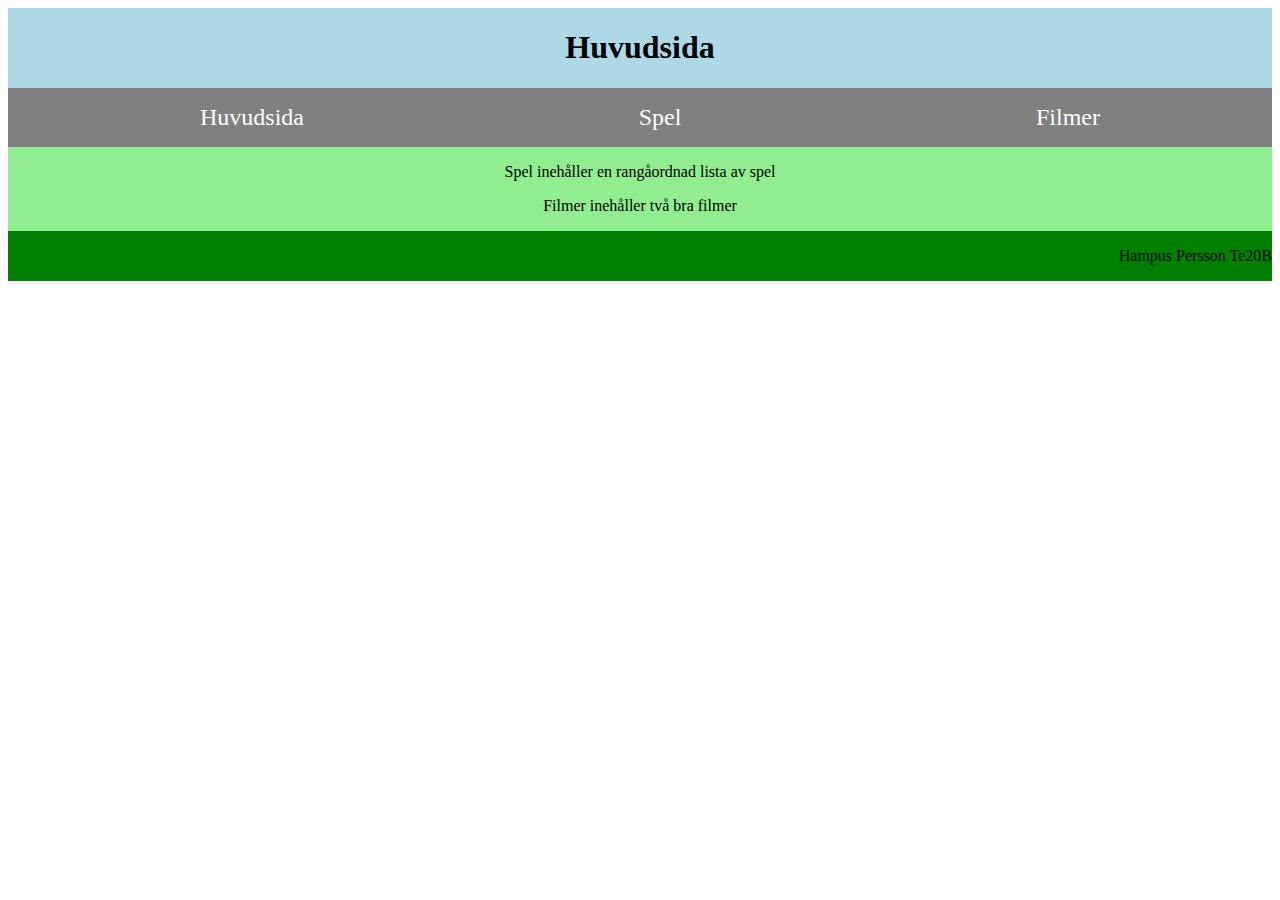
<file: Index.html>
<!--Doctype anger att det är ett html document-->
<!DOCTYPE html>
<!--Sätter sidans språk till svenska-->
<html lang="sv">
    <!--Sidhuvud länkar css filen för hemsidan och teckenkodning-->
    <head>
        <meta charset="UTF-8">
        <title>Webbplats</title>
        <link href="Style.css" rel="stylesheet">
    </head>
    <!--Sidkroppen innehåller allt som syns på hemsidan-->
    <body>
        <!--Sidans rubrik-->
        <header>
            <h1>Huvudsida</h1>
        </header>
        <!--Navigations meny -->
        <nav>
            <ul>
                <li><a href="Index.html">Huvudsida</a></li>
                <li><a href="sida2.html">Spel</a></li>
                <li><a href="sida3.html">Filmer</a></li>
            </ul>
        </nav>
        <!--main innehåller två text stycken somförklara vad de andra fklikarna på sidan är -->
        <main>
            <p>Spel inehåller en rangåordnad lista av spel</p>
            <p>Filmer inehåller två bra filmer</p>
        </main>
        
        <!--Sidfoten inehåller namn och klass-->
        <footer>
            <p>Hampus Persson Te20B</p>
        </footer>
    </body>
</html>
</file>
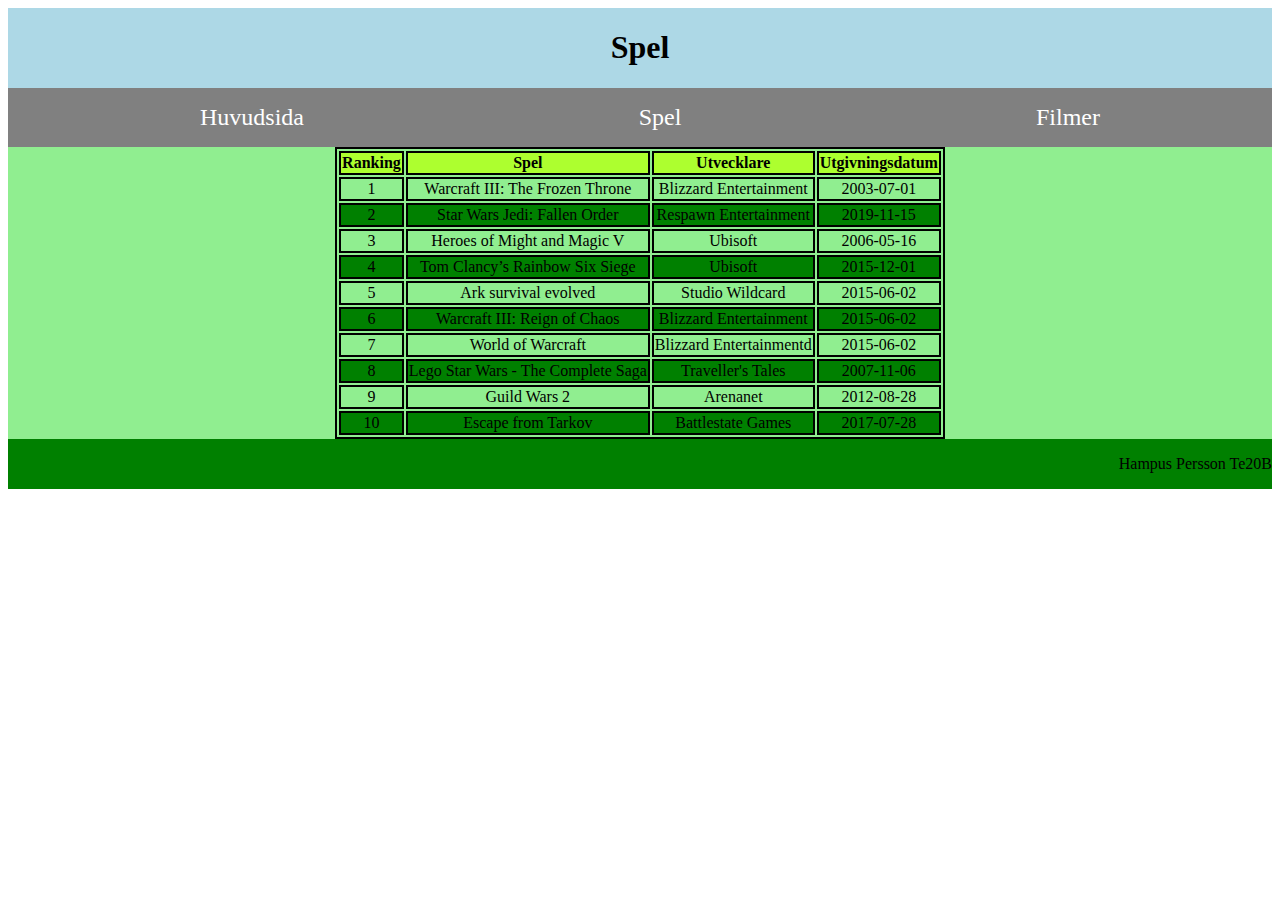
<file: sida2.html>
<!DOCTYPE html>
<html lang="sv">
    <head>
        <meta charset="UTF-8">
        <title>Spel</title>
        <link href="Style.css" rel="stylesheet">
    </head>
    <!--Sidkroppen med id för att få en annan grid-->
    <body>
        <header>
            <h1>Spel</h1>
        </header>
        <nav>
            <ul>
                <li><a href="Index.html">Huvudsida</a></li>
                <li><a href="sida2.html">Spel</a></li>
                <li><a href="sida3.html">Filmer</a></li>
            </ul>
        </nav>
        <!--Main med klassen "Center"-->
        <main>
            <table class="Center">
                <!--thead inbehåller ett tabellhuvud med 4 kolumner och 1 rad-->
                <thead>
                    <tr>
                        <th>Ranking</th>
                        <th>Spel</th>
                        <th>Utvecklare</th>
                        <th>Utgivningsdatum</th>
                    </tr>
                </thead>
                <!--tbody inehååller en tabell med 10 rader och 4 kolumner-->
                <tbody>
                    <tr>
                        <td>1</td>
                        <td>Warcraft III: The Frozen Throne</td>
                        <td>Blizzard Entertainment</td>
                        <td>2003-07-01</td>
                    </tr>
                    <tr>
                        <td>2</td>
                        <td>Star Wars Jedi: Fallen Order</td>
                        <td>Respawn Entertainment</td>
                        <td>2019-11-15</td>
                    </tr>
                    <tr>
                        <td>3</td>
                        <td>Heroes of Might and Magic V</td>
                        <td>Ubisoft</td>
                        <td>2006-05-16</td>
                    </tr>
                    <tr>
                        <td>4</td>
                        <td>Tom Clancy’s Rainbow Six Siege</td>
                        <td>Ubisoft</td>
                        <td>2015-12-01</td>
                    </tr>
                    <tr>
                        <td>5</td>
                        <td>Ark survival evolved</td>
                        <td>Studio Wildcard</td>
                        <td>2015-06-02</td>
                    </tr>
                    <tr>
                        <td>6</td>
                        <td>Warcraft III: Reign of Chaos</td>
                        <td>Blizzard Entertainment</td>
                        <td>2015-06-02</td>
                    </tr>
                    <tr>
                        <td>7</td>
                        <td>World of Warcraft</td>
                        <td>Blizzard Entertainmentd</td>
                        <td>2015-06-02</td>
                    </tr>
                    <tr>
                        <td>8</td>
                        <td>Lego Star Wars - The Complete Saga</td>
                        <td>Traveller's Tales</td>
                        <td>2007-11-06</td>
                    </tr>
                    <tr>
                        <td>9</td>
                        <td>Guild Wars 2</td>
                        <td>Arenanet</td>
                        <td>2012-08-28</td>
                    </tr>
                    <tr>
                        <td>10</td>
                        <td>Escape from Tarkov</td>
                        <td>Battlestate Games</td>
                        <td>2017-07-28</td>
                    </tr>
                </tbody>

            </table>
        </main>
        
        <footer>
            <p>Hampus Persson Te20B</p>
        </footer>
    </body>
</html>
</file>
<file: Style.css>
/*Skapar en grid med 4 rader och 1 kolumn*/
body{
    display: grid;
    grid-template-rows: repeat(4, auto);
    grid-template-columns: 1fr ;
    grid-template-areas:
        "header "
        "nav " 
        "main "
        "footer ";
    
}

/*SKapar en ny grid i main med två kolumner*/
.filmer{
    display:grid;
    grid-template-columns: 1fr 1fr;
}
/*Skapar ett block som centreras/ centrera bilderna samtskalar ner dem till 40% av sin orginal storlek */
img{
    display:block;
    margin:0 auto;
    width:40%
}
/* Centrerar rubrikerna till bilderna*/
h2{
    text-align:center;
}


/*Egenskaper för tebellen*/
/*Egenskaper för hela tebellen */
table,th,td{
    text-align:center;
    border:2px solid black;

}
/*Byter färg på tabell huvudet*/
th{
    background-color:greenyellow
}
/*Byter färg på varannan rad/Skapar zebra striping */
tr:nth-child(even){
    background-color:green;
}
/*Centrera tabellen*/
.Center{
    Margin:auto
}

/*Egenskaper för header*/
/*Anger gridarea och byter backgrundsfärg och textsorlek*/
header{
    grid-area: header;
    font-size:1em;
    text-align:center;
    background-color:lightblue;

}

/*Egenskapre för navigations menyn*/
/*Anger backgrundsfärg och gridarea*/
nav{
    grid-area: nav;
    background-color:grey;
}
/*Skapar en ny grid med 3 kulumner och en rad i griden nav*/
nav ul{
    display:grid;
    grid-template-columns:repeat(3,1fr);
}
/*centrarar texten och tarbort punkterna från listan*/
nav li{
    text-align:center;
    list-style-type:none;
    font-size:1.5em;   
}
/*Byter färg på texten i listan*/
nav a{
    text-decoration: none;
    color:white;
}

/*Eganskaper för main*/
/*Anger gridarea för main ,bakgrundsfärg och centrera texten*/
main{
    grid-area: main;
    background-color:lightgreen;
    text-align:center;

}
/*Egenskaper för footer*/
/*Byter bakgrundsfärg och högerjusterar texten*/
footer{
    grid-area: footer;
    background-color:green;
    text-align:right;
}
</file>
